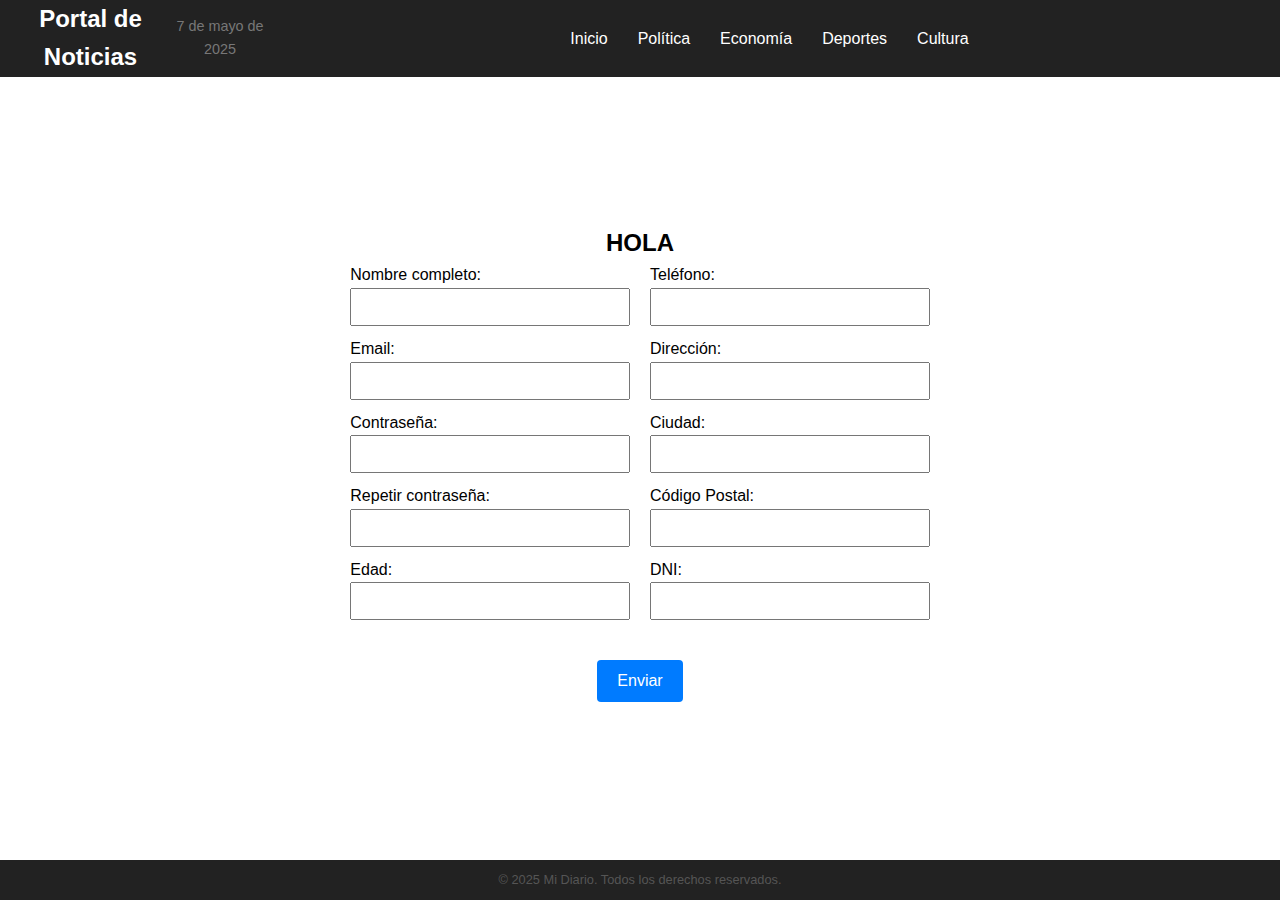
<file: form.html>
<!DOCTYPE html>
<html lang="es">
<head>
  <meta charset="UTF-8" />
  <meta name="viewport" content="width=device-width, initial-scale=1.0" />
  <title>Suscripción - Diario Digital</title>
  <link rel="stylesheet" href="assets/css/reset.css" />
  <link rel="stylesheet" href="assets/css/style.css" />
  <link rel="stylesheet" href="assets/css/responsive.css" />
  <link rel="stylesheet" href="assets/css/form.css">
</head>
<body>
  <header class="header">
    <div class="logo">Portal de Noticias</div>
    <div class="date">7 de mayo de 2025</div>
    <nav class="nav">
      <ul class="nav-list">
        <li><a href="#">Inicio</a></li>
        <li><a href="#">Política</a></li>
        <li><a href="#">Economía</a></li>
        <li><a href="#">Deportes</a></li>
        <li><a href="#">Cultura</a></li>
      </ul>
      <div class="hamburger">☰</div>
    </nav>
  </header>

  <main class="main-content">

    <section class="form-container">
      <h2 id="saludo">HOLA</h2>
      <form id="form-suscripcion">
        <div class="form-col">
          <label>Nombre completo:
            <input type="text" id="nombre" />
            <span class="error" id="error-nombre"></span>
          </label>

          <label>Email:
            <input type="email" id="email" />
            <span class="error" id="error-email"></span>
          </label>

          <label>Contraseña:
            <input type="password" id="pass" />
            <span class="error" id="error-pass"></span>
          </label>

          <label>Repetir contraseña:
            <input type="password" id="repass" />
            <span class="error" id="error-repass"></span>
          </label>

          <label>Edad:
            <input type="number" id="edad" />
            <span class="error" id="error-edad"></span>
          </label>
        </div>

        <div class="form-col">
          <label>Teléfono:
            <input type="text" id="telefono" />
            <span class="error" id="error-telefono"></span>
          </label>

          <label>Dirección:
            <input type="text" id="direccion" />
            <span class="error" id="error-direccion"></span>
          </label>

          <label>Ciudad:
            <input type="text" id="ciudad" />
            <span class="error" id="error-ciudad"></span>
          </label>

          <label>Código Postal:
            <input type="text" id="cp" />
            <span class="error" id="error-cp"></span>
          </label>

          <label>DNI:
            <input type="text" id="dni" />
            <span class="error" id="error-dni"></span>
          </label>
        </div>

        <div class="form-button">
          <button type="submit">Enviar</button>
        </div>
      </form>
    </section>

    <div id="modal" class="modal">
      <div class="modal-contenido">
        <span id="modal-cerrar" class="modal-cerrar">&times;</span>
        <h2 id="modal-titulo"></h2>
        <pre id="modal-mensaje"></pre>
      </div>
    </div>


  </main>

  <footer class="footer">
    <p>&copy; 2025 Mi Diario. Todos los derechos reservados.</p>
  </footer>

  <script src="assets/js/validacion.js"></script>
</body>
</html>
</file>
<file: assets/css/style.css>
/* Estilos base - Mobile First */

html, body {
    height: 100%;
    display: flex;
    flex-direction: column;
  }
  
  .header {
    display: flex;
    flex-direction: column;
    align-items: center;
    text-align: center;
  }
  
  .logo {
    font-size: 1.5rem;
    font-weight: bold;
    margin-bottom: 5px;
  }
  
  .date {
    font-size: 0.9rem;
    color: #777;
    margin-bottom: 10px;
  }
  
  .nav {
    width: 100%;
    text-align: center;
  }
  
  .nav-list {
    display: none;
    flex-direction: column;
    gap: 10px;
  }
  
  .hamburger {
    font-size: 1.5rem;
    cursor: pointer;
  }
  
  .main-content {
    flex: 1;
    display: flex;
    flex-direction: column;
    gap: 20px;
    margin-top: 20px;
  }
  
  .main-news {
    order: 1;
  }
  
  .secondary-news {
    order: 2;
    display: flex;
    flex-direction: column;
    gap: 15px;
  }
  
  .news-item {
    flex: 1;
    width: 100%;
    background-color: #fff;
    border: 1px solid #ddd;
    padding: 10px;
    border-radius: 5px;
    display: flex;
    flex-direction: column;
    justify-content: space-between;
  }
  
  .news-item h2,
  .news-item h3 {
    font-size: 1.1rem;
    margin: 10px 0;
  }
  
  .news-item a {
    color: #007BFF;
    font-weight: bold;
    font-size: 0.9rem;
  }
  
  
  .footer {
    margin-top: 30px;
    text-align: center;
    font-size: 0.8rem;
    color: #555;
  }

  .modal {
    display: none;
    position: fixed;
    top: 0;
    left: 0;
    width: 100%;
    height: 100%;
    background: rgba(0,0,0,0.6);
    justify-content: center;
    align-items: center;
    z-index: 9999;
  }
  .modal.visible {
    display: flex;
  }
  .modal-contenido {
    background: #fff;
    padding: 2rem;
    border-radius: 8px;
    max-width: 500px;
    width: 80%;
    box-shadow: 0 0 10px rgba(0,0,0,0.3);
    position: relative;
  }
  .modal-cerrar {
    position: absolute;
    top: 10px;
    right: 15px;
    font-size: 1.5rem;
    cursor: pointer;
  }
</file>
<file: assets/css/responsive.css>
/* Tablet y arriba */
@media (min-width: 768px) {
    .main-content {
        flex-direction: row;
      }
  
    .main-news {
        flex: 2;
    }
  
    .secondary-news {
        flex: 1;
        display: flex;
        flex-direction: column;
        gap: 15px;
      }
  
    .nav-list {
      display: flex;
      flex-direction: row;
      justify-content: center;
      gap: 20px;
    }
  
    .hamburger {
      display: none;
    }
  
    .header {
      flex-direction: row;
      justify-content: space-between;
      padding: 0 10px;
    }
  
    .logo, .date {
      margin-bottom: 0;
    }

    .news-item {
        height: 100%;
      }
  

  }
  
  /* Escritorio grande */
  @media (min-width: 1024px) {
    .news-item h2 {
      font-size: 1.4rem;
    }
  
    .news-item h3 {
      font-size: 1.2rem;
    }
  
    .nav-list {
      gap: 30px;
    }
  }
</file>
<file: assets/css/form.css>
body {
    font-family: Arial, sans-serif;
    margin: 0;
    padding: 0;
  }
  
  header, footer {
    background-color: #222;
    color: white;
    text-align: center;
    padding: 10px;
  }
  
  .form-container {
    padding: 20px;
    max-width: 900px;
    margin: auto;
  }
  
  h2 {
    text-align: center;
  }
  
  form {
    display: flex;
    flex-wrap: wrap;
    gap: 20px;
  }
  
  .form-col {
    flex: 1 1 45%;
    display: flex;
    flex-direction: column;
    gap: 10px;
  }
  
  label {
    display: flex;
    flex-direction: column;
  }
  
  input {
    padding: 8px;
    font-size: 16px;
  }
  
  .error {
    color: red;
    font-size: 13px;
  }
  
  .form-button {
    flex-basis: 100%;
    text-align: center;
    margin-top: 20px;
  }

  .form-button button {
  background-color: #007BFF; /* Color principal */
  color: #fff; /* Texto blanco */
  border: none; /* Sin borde */
  padding: 12px 20px; /* Espaciado interno */
  border-radius: 4px; /* Bordes redondeados */
  font-size: 1rem; /* Tamaño de fuente */
  cursor: pointer; /* Cambio de cursor al pasar el mouse */
  transition: background-color 0.3s, transform 0.2s; /* Efectos suaves */
}

.form-button button:hover {
  background-color: #0056b3; /* Color más oscuro al pasar el mouse */
  transform: translateY(-2px); /* Efecto de "subir" al pasar el mouse */
}

.form-button button:active {
  background-color: #004085; /* Aún más oscuro al hacer clic */
  transform: translateY(0); /* Vuelve a su lugar */
}

.form-button button:focus {
  outline: none; /* Quita el contorno predeterminado */
  box-shadow: 0 0 0 3px rgba(0, 123, 255, 0.5); /* Sombra para enfoque accesible */
}

  
  @media (max-width: 768px) {
    form {
      flex-direction: column;
    }
  
    .form-col {
      width: 100%;
    }
  }
</file>
